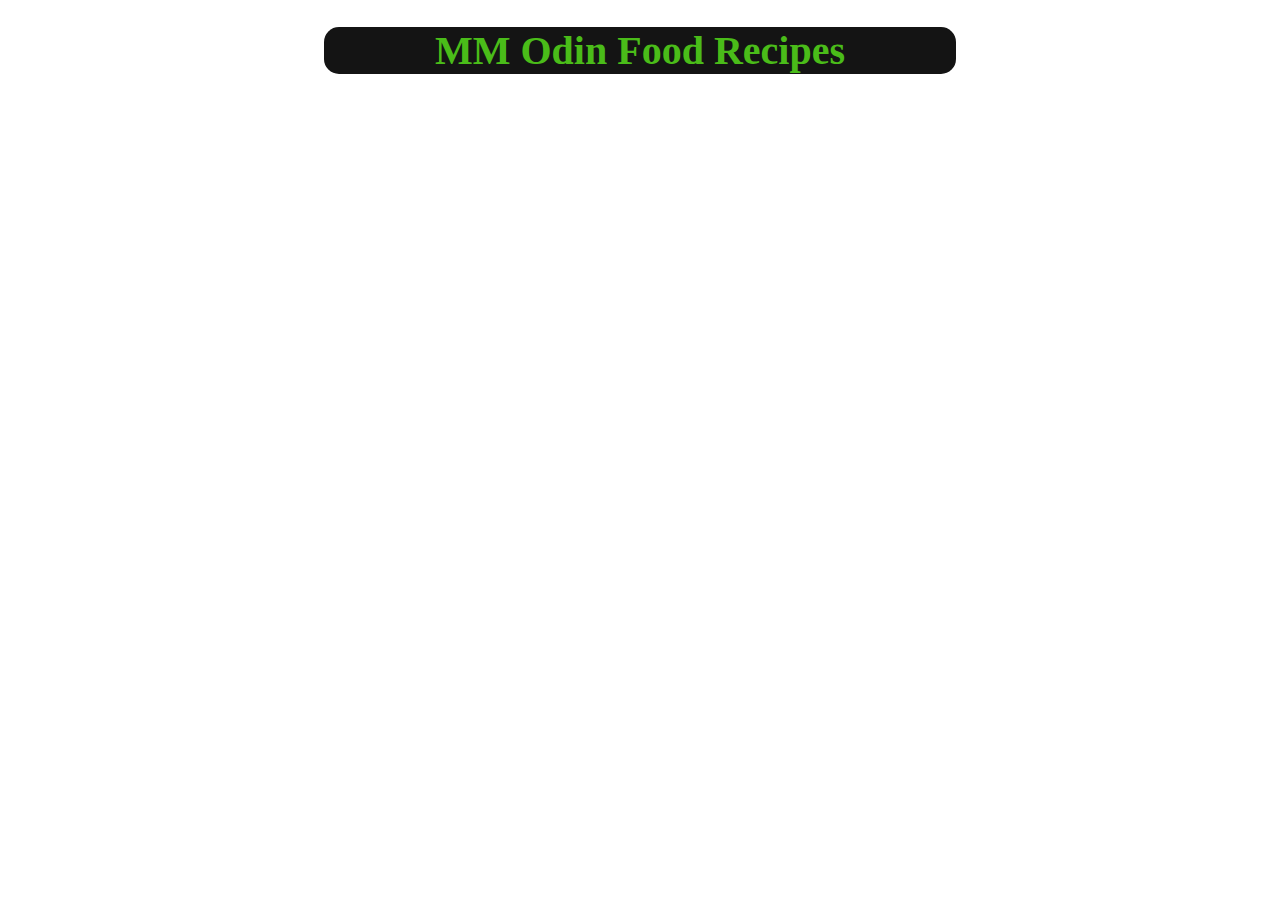
<file: MMFOOD.html>
<!DOCTYPE html>
<html lang="en">
<head>
    <meta charset="UTF-8">
    <meta http-equiv="X-UA-Compatible" content="IE=edge">
    <meta name="viewport" content="width=device-width, initial-scale=1.0">
    <title>MM FOOD</title>
    <link rel="stylesheet" href="./styles.css">
</head>
<body>
    <h1><a class="homepageLink" href="../index.html">MM Odin Food Recipes</a></h1>
    <iframe style="border-radius:12px" src="https://open.spotify.com/embed/album/1UcS2nqUhxrZjrBZ3tHk2N?utm_source=generator" width="100%" height="380" frameBorder="0" allowfullscreen="" allow="autoplay; clipboard-write; encrypted-media; fullscreen; picture-in-picture"></iframe>
</body>
</html>
</file>
<file: styles.css>
body {
    background-image: url("https://media.pitchfork.com/photos/5929c44fc0084474cd0c3670/1:1/w_600/4446b004.jpg");
    background-size: 8rem;
    background-repeat: repeat;
}

.bodyContent {
    display: block;
    background-color: rgb(236, 13, 191);
    width: 75%;
    margin-left: auto;
    margin-right: auto;
    border-radius: 70px
}


h1 {
    font-family: DynaPuff;
    display: block;
    color: rgb(74, 188, 25);
    background-color: rgb(20,20,20);
    font-size: 40px;
    text-align: center;
    width: 50%;
    margin-left: auto;
    margin-right: auto;
    border-radius: 15px;

}

h2 {
    font-family: DynaPuff;
    display: block;
    color: rgb(221, 27, 27);
    background-color: rgb(40,40,40);
    font-size: 35px;
    text-align: center;
    width: 50%;
    margin-left: auto;
    margin-right: auto;
    border-radius: 15px;
    
}

.logoDoom {
    width: 20%;
    display:flex;
    position: absolute;
    
}

.profileDoom {
    display: block;
    margin-left: auto;
    margin-right: auto;
    border-radius: 50%;
    border: solid rgb(74, 188, 25);
    width: 35%;
    height: auto;

}

.foodPic {
    display: block;
    margin-left: auto;
    margin-right: auto;
    border-radius: 50%;
    border: solid rgb(74, 188, 25);
    width: 35%;
    height: auto;
}

.mainContent {
    color: white;
    background-color: rgb(20,20,20);
    font-size: 20px;

}

li {
    line-height: 1.5
}

ol li {
    line-height: 2.5;
}

a {
    outline: none;
    text-decoration: none;
    padding: 2px 1px 0;

  }

a {
    color: white;
}

a:hover {
    color: yellow
}

.homepageLink {
    color: rgb(74, 188, 25);
}

.links {
    display: block;
    background-color: rgb(20,20,20);
    font-size: 20px;
    text-align: center;
    margin-top: 10px;
    width: 50%;
    margin-left: auto;
    margin-right: auto;
    border-radius: 15px;
}
</file>
